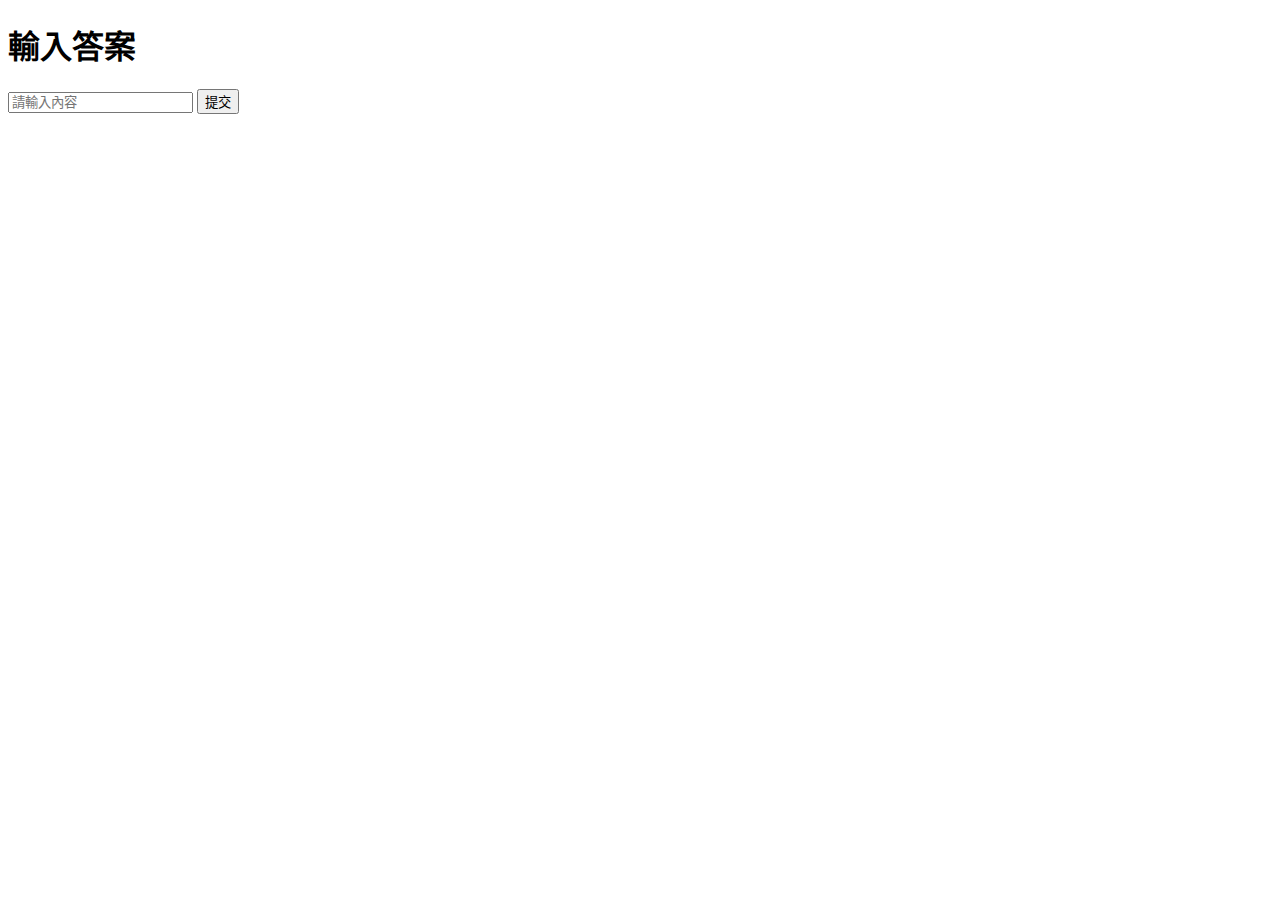
<file: templates/index.html>
<!DOCTYPE html>
<html lang="zh-TW">
<head>
    <meta charset="UTF-8">
    <meta name="viewport" content="width=device-width, initial-scale=1.0">
    <title>daniel探險記</title>
    <script>
        async function validateInput() {
            const userInput = document.getElementById('userInput').value;
            const response = await fetch('/validate', {
                method: 'POST',
                headers: {
                    'Content-Type': 'application/json',
                },
                body: JSON.stringify({ input: userInput }),
            });
            const data = await response.json();
            const resultElement = document.getElementById('result');
            const statusElement = document.getElementById('status');
            if (data.result === '正確') {
                resultElement.style.color = 'green';
                statusElement.innerText = '答案正確！';
                statusElement.style.color = 'green';
            } else {
                resultElement.style.color = 'red';
                statusElement.innerText = '答案錯誤，請再試一次。';
                statusElement.style.color = 'red';
            }
            resultElement.innerText = data.result;
        }
    </script>
</head>
<body>
    <h1>輸入答案</h1>
    <input type="text" id="userInput" placeholder="請輸入內容">
    <button onclick="validateInput()">提交</button>
    <p id="result"></p>
    <p id="status"></p> <!-- 新增的欄位，用於顯示答案狀態 -->
</body>
</html>
</file>
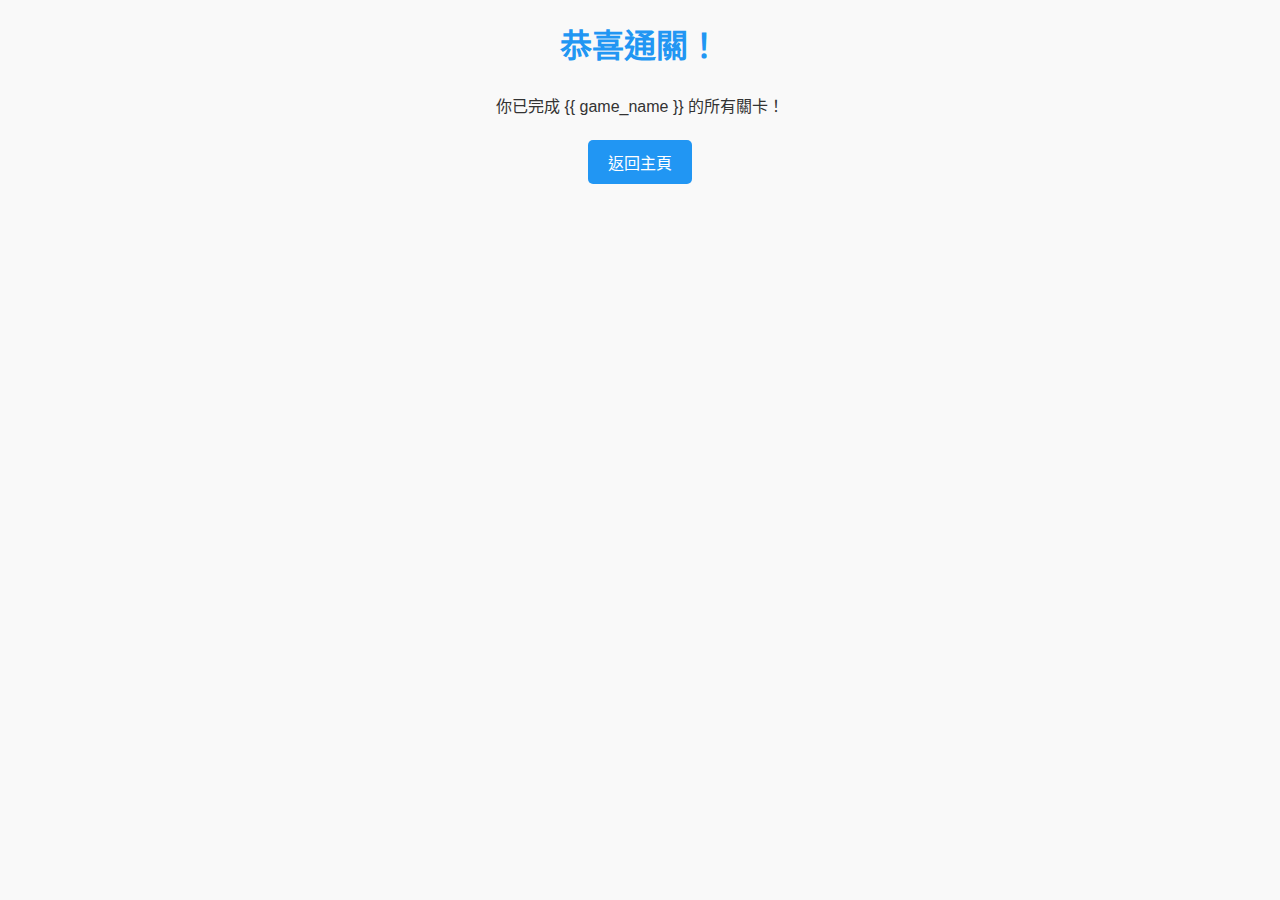
<file: templates/end.html>
<!DOCTYPE html>
<html lang="zh-TW">
<head>
    <meta charset="UTF-8">
    <meta name="viewport" content="width=device-width, initial-scale=1.0">
    <title>恭喜通關</title>
    <link rel="stylesheet" href="/static/style.css">
</head>
<body>
    <h1>恭喜通關！</h1>
    <p>你已完成 {{ game_name }} 的所有關卡！</p>
    <div class="return-button-container">
        <button onclick="window.location.href='/'">返回主頁</button>
    </div>
</body>
</html>
</file>
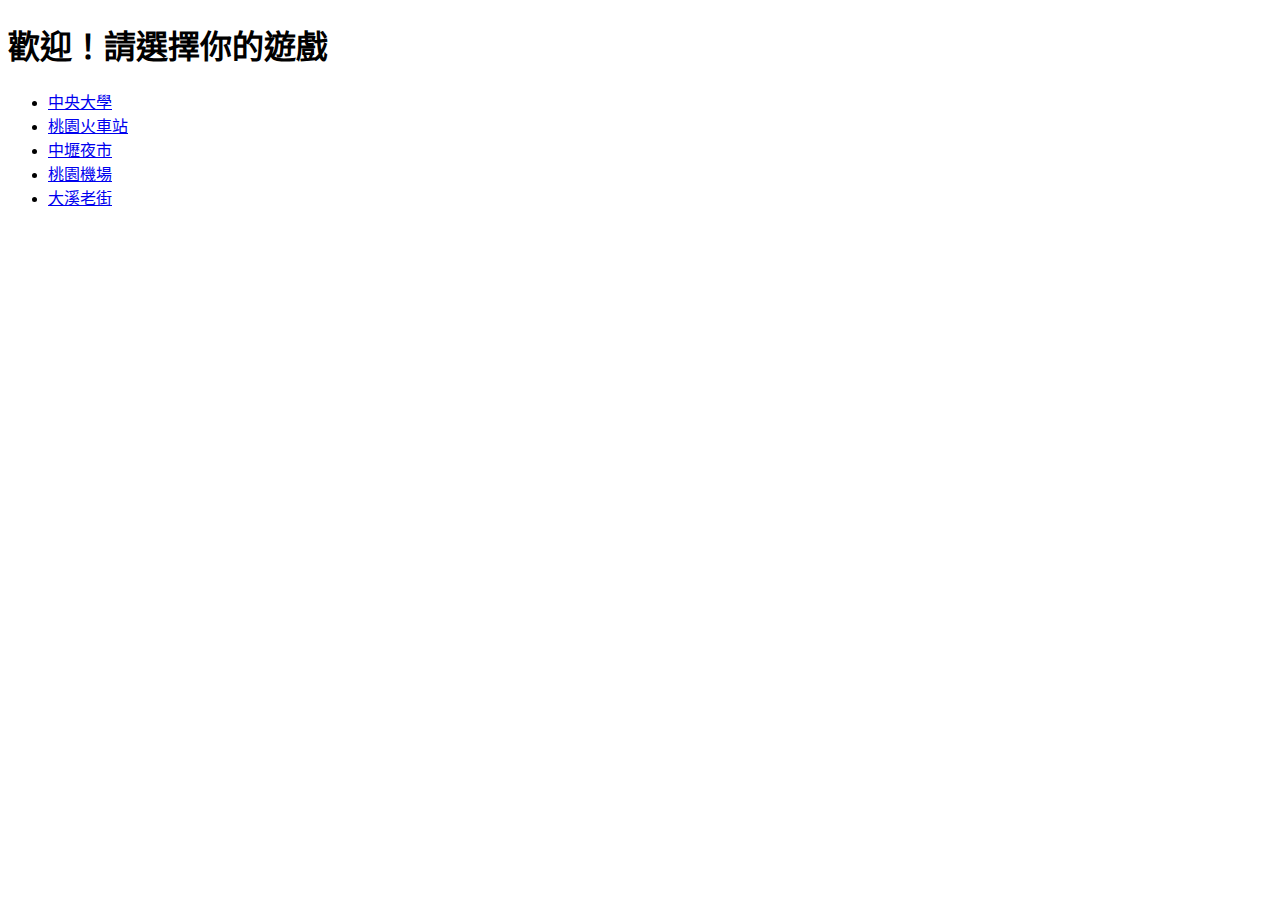
<file: templates/home.html>
<!DOCTYPE html>
<html lang="zh-TW">
<head>
    <meta charset="UTF-8">
    <meta name="viewport" content="width=device-width, initial-scale=1.0">
    <title>遊戲主頁</title>
</head>
<body>
    <h1>歡迎！請選擇你的遊戲</h1>
    <ul>
        <li><a href="/game/1">中央大學</a></li>
        <li><a href="/game/2">桃園火車站</a></li>
        <li><a href="/game/3">中壢夜市</a></li>
        <li><a href="/game/4">桃園機場</a></li>
        <li><a href="/game/5">大溪老街</a></li>
    </ul>
</body>
</html>
</file>
<file: static/style.css>
/* 全局樣式 */
body {
    font-family: Arial, sans-serif;
    margin: 0;
    padding: 0;
    background-color: #f9f9f9;
    color: #333;
    line-height: 1.6;
}

h1, h2 {
    text-align: center;
    color: #2196F3; /* 修改為藍色 */
}

ul {
    list-style: none;
    padding: 0;
}

ul li {
    margin: 10px 0;
    text-align: center;
}

ul li a {
    text-decoration: none;
    color: #2196F3; /* 修改為藍色 */
    font-weight: bold;
    font-size: 18px;
}

ul li a:hover {
    color: #1976D2; /* 修改為深藍色 */
}

/* 提示和送出按鈕容器 */
.button-container {
    display: flex;
    justify-content: center; /* 讓按鈕容器置中 */
    align-items: center; /* 垂直置中 */
    gap: 10px; /* 按鈕之間的間距 */
    margin-top: 20px;
}

/* 燈泡提示按鈕樣式 */
.hint-button {
    display: flex;
    align-items: center;
    justify-content: center;
    padding: 10px 20px;
    font-size: 16px;
    color: #fff;
    background-color: #FFC107; /* 黃色背景 */
    border: none;
    border-radius: 5px;
    cursor: pointer;
    white-space: nowrap; /* 防止文字換行 */
}

.hint-button:hover {
    background-color: #FFA000; /* 深黃色背景 */
}

/* 送出按鈕樣式 */
button {
    display: flex;
    align-items: center;
    justify-content: center;
    padding: 10px 20px;
    font-size: 16px;
    color: #fff;
    background-color: #2196F3; /* 藍色背景 */
    border: none;
    border-radius: 5px;
    cursor: pointer;
}

button:hover {
    background-color: #1976D2; /* 深藍色背景 */
}

/* 輸入框的容器 */
.input-container {
    display: flex;
    justify-content: center; /* 讓整個容器置中 */
    align-items: center; /* 垂直置中 */
    gap: 10px; /* 輸入框與按鈕之間的間距 */
    max-width: 600px; /* 限制容器的最大寬度 */
    margin: 0 auto; /* 讓容器置中 */
}

.input-container input[type="text"] {
    flex: 1; /* 讓輸入框佔據剩餘空間 */
    max-width: 400px; /* 限制輸入框的最大寬度 */
    padding: 10px;
    border: 1px solid #ccc;
    border-radius: 5px;
    font-size: 16px;
}

section {
    margin: 20px auto;
    padding: 20px;
    max-width: 800px;
    background: #fff;
    border-radius: 8px;
    box-shadow: 0 2px 4px rgba(0, 0, 0, 0.1);
}

input[type="text"] {
    padding: 10px;
    width: 80%;
    max-width: 400px;
    border: 1px solid #ccc;
    border-radius: 5px;
    font-size: 16px;
    flex: 1; /* 讓輸入框自適應寬度 */
}

p {
    text-align: center;
    font-size: 16px;
}

.locked {
    color: #ccc;
    font-weight: bold;
    cursor: not-allowed;
}

/* 返回按鈕容器 */
.return-button-container {
    display: flex; /* 使用 Flexbox */
    justify-content: center; /* 水平置中 */
    align-items: center; /* 垂直置中（如果需要） */
    margin-top: 20px; /* 與上方內容保持距離 */
    margin-bottom: 40px; /* 在按鈕下方保留空間 */
}

.return-button-container button {
    padding: 10px 20px;
    font-size: 16px;
    color: #fff;
    background-color: #2196F3; /* 藍色背景 */
    border: none;
    border-radius: 5px;
    cursor: pointer;
}

.return-button-container button:hover {
    background-color: #1976D2; /* 深藍色背景 */
}

/* 提示按鈕列表容器 */
.hint-list {
    display: flex; /* 使用 Flexbox */
    flex-direction: column; /* 垂直排列按鈕 */
    align-items: center; /* 水平置中按鈕 */
    gap: 10px; /* 按鈕之間的間距 */
    padding: 0;
    list-style: none; /* 移除預設的列表樣式 */
}

.hint-list li {
    width: 100%; /* 讓按鈕佔據整行寬度（可選） */
    text-align: center; /* 讓按鈕文字置中 */
}

.hint-list button {
    padding: 10px 20px;
    font-size: 16px;
    color: #fff;
    background-color: #2196F3; /* 藍色背景 */
    border: none;
    border-radius: 5px;
    cursor: pointer;
    white-space: nowrap; /* 防止文字換行 */
}

.hint-list button:hover {
    background-color: #1976D2; /* 深藍色背景 */
}
</file>
